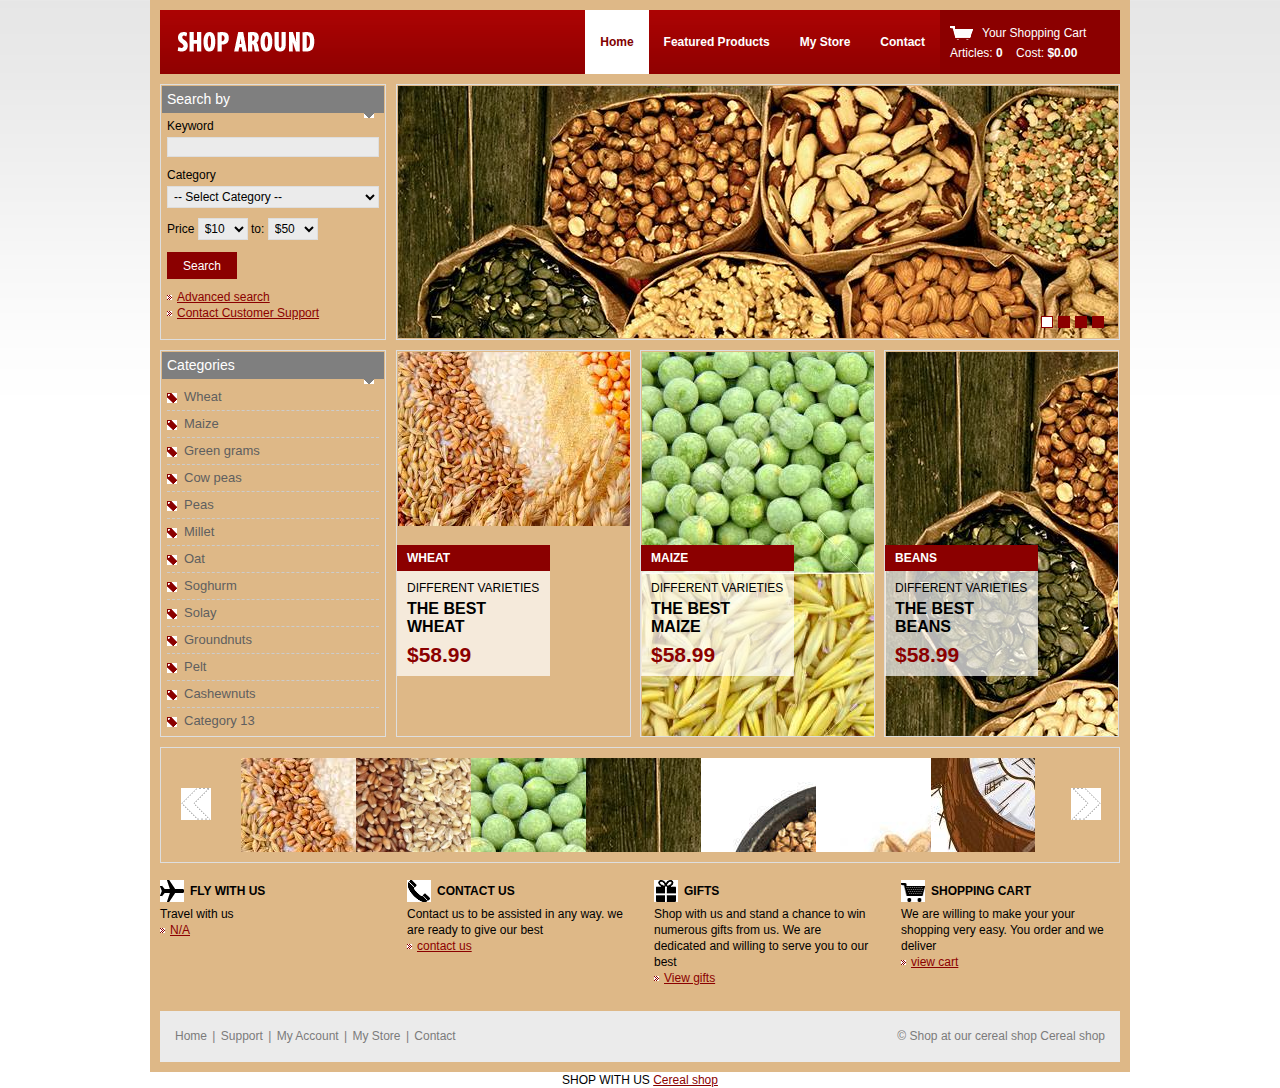
<file: index.html>
<!DOCTYPE html PUBLIC "-//W3C//DTD XHTML 1.0 Transitional//EN" "http://www.w3.org/TR/xhtml1/DTD/xhtml1-transitional.dtd">
<html xmlns="http://www.w3.org/1999/xhtml">
<head>
<title>Shop Around Cereals</title>
<meta http-equiv="Content-type" content="text/html; charset=utf-8" />
<link rel="stylesheet" href="css/style.css" type="text/css" media="all" />
<!--[if lte IE 6]><link rel="stylesheet" href="css/ie6.css" type="text/css" media="all" /><![endif]-->
<script src="js/jquery-1.4.1.min.js" type="text/javascript"></script>
<script src="js/jquery.jcarousel.pack.js" type="text/javascript"></script>
<script src="js/jquery-func.js" type="text/javascript"></script>
</head>
<body>
<!-- Shell -->
<div class="shell">
  <!-- Header -->
  <div id="header">
    <h1 id="logo"><a href="#">My cereal shop</a></h1>
    <!-- Cart -->
    <div id="cart"> <a href="#" class="cart-link">Your Shopping Cart</a>
      <div class="cl">&nbsp;</div>
      <span>Articles: <strong>0</strong></span> &nbsp;&nbsp; <span>Cost: <strong>$0.00</strong></span> </div>
    <!-- End Cart -->
    <!-- Navigation -->
    <div id="navigation">
      <ul>
        <li><a href="#" class="active">Home</a></li>
        <li><a href="supp.html">Featured Products</a></li>
        <li><a href="login.html">My Store</a></li>
        <li><a href="contact.html">Contact</a></li>
      </ul>
    </div>
    <!-- End Navigation -->
  </div>
  <!-- End Header -->
  <!-- Main -->
  <div id="main">
    <div class="cl">&nbsp;</div>
    <!-- Content -->
    <div id="content">
      <!-- Content Slider -->
      <div id="slider" class="box">
        <div id="slider-holder">
          <ul>
            <li><a href="#"><img src="css/images/ce4.jpg" alt="" /></a></li>
            <li><a href="#"><img src="css/images/ce6.jpg" alt="" /></a></li>
            <li><a href="#"><img src="css/images/ce3.jpg" alt="" /></a></li>
            <li><a href="#"><img src="css/images/ce5.jpg" alt="" /></a></li>
          </ul>
        </div>
        <div id="slider-nav"> <a href="#" class="active">1</a> <a href="#">2</a> <a href="#">3</a> <a href="#">4</a> </div>
      </div>
      <!-- End Content Slider -->
      <!-- Products -->
      <div class="products">
        <div class="cl">&nbsp;</div>
        <ul>
          <li> <a href="#"><img src="css/images/ce1.jpg" alt="" /></a>
            <div class="product-info">
              <h3>Wheat</h3>
              <div class="product-desc">
                <h4>Different varieties</h4>
                <p>The best wheat<br />
                  </p>
                <strong class="price">$58.99</strong> </div>
            </div>
          </li>
          <li> <a href="#"><img src="css/images/ce3.jpg" alt="" /></a>
            <div class="product-info">
              <h3>Maize</h3>
              <div class="product-desc">
                <h4>Different varieties</h4>
                <p>The best maize<br /></p>
                <strong class="price">$58.99</strong> </div>
            </div>
          </li>
          <li class="last"> <a href="#"><img src="css/images/ce4.jpg" alt="" /></a>
            <div class="product-info">
              <h3>Beans</h3>
              <div class="product-desc">
                <h4>Different varieties</h4>
                <p> The best beans<br />
                  </p>
                <strong class="price">$58.99</strong> </div>
            </div>
          </li>
        </ul>
        <div class="cl">&nbsp;</div>
      </div>
      <!-- End Products -->
    </div>
    <!-- End Content -->
    <!-- Sidebar -->
    <div id="sidebar">
      <!-- Search -->
      <div class="box search">
        <h2>Search by <span></span></h2>
        <div class="box-content">
          <form action="#" method="post">
            <label>Keyword</label>
            <input type="text" class="field" />
            <label>Category</label>
            <select class="field">
              <option value="">-- Select Category --</option>
            </select>
            <div class="inline-field">
              <label>Price</label>
              <select class="field small-field">
                <option value="">$10</option>
              </select>
              <label>to:</label>
              <select class="field small-field">
                <option value="">$50</option>
              </select>
            </div>
            <input type="submit" class="search-submit" value="Search" />
            <p> <a href="#" class="bul">Advanced search</a><br />
              <a href="#" class="bul">Contact Customer Support</a> </p>
          </form>
        </div>
      </div>
      <!-- End Search -->
      <!-- Categories -->
      <div class="box categories">
        <h2>Categories <span></span></h2>
        <div class="box-content">
          <ul>
            <li><a href="#">Wheat</a></li>
            <li><a href="#">Maize</a></li>
            <li><a href="#">Green grams</a></li>
            <li><a href="#">Cow peas</a></li>
            <li><a href="#">Peas</a></li>
            <li><a href="#">Millet</a></li>
            <li><a href="#">Oat</a></li>
            <li><a href="#">Soghurm</a></li>
            <li><a href="#">Solay</a></li>
            <li><a href="#">Groundnuts</a></li>
            <li><a href="#">Pelt</a></li>
            <li><a href="#">Cashewnuts</a></li>
            <li class="last"><a href="#">Category 13</a></li>
          </ul>
        </div>
      </div>
      <!-- End Categories -->
    </div>
    <!-- End Sidebar -->
    <div class="cl">&nbsp;</div>
  </div>
  <!-- End Main -->
  <!-- Side Full -->
  <div class="side-full">
    <!-- More Products -->
    <div class="more-products">
      <div class="more-products-holder">
        <ul>
          <li><a href="#"><img src="css/images/ce1.jpg" alt="" /></a></li>
          <li><a href="#"><img src="css/images/ce2.jpg" alt="" /></a></li>
          <li><a href="#"><img src="css/images/ce3.jpg" alt="" /></a></li>
          <li><a href="#"><img src="css/images/ce4.jpg" alt="" /></a></li>
          <li><a href="#"><img src="css/images/ce5.jpg" alt="" /></a></li>
          <li><a href="#"><img src="css/images/ce6.jpg" alt="" /></a></li>
          <li><a href="#"><img src="css/images/ce7.jpg" alt="" /></a></li>
          <li><a href="#"><img src="css/images/ce1.jpg" alt="" /></a></li>
          <li><a href="#"><img src="css/images/ce2.jpg" alt="" /></a></li>
          <li><a href="#"><img src="css/images/ce3.jpg" alt="" /></a></li>
          <li><a href="#"><img src="css/images/ce5.jpg" alt="" /></a></li>
          <li><a href="#"><img src="css/images/ce6.jpg" alt="" /></a></li>
          <li><a href="#"><img src="css/images/ce7.jpg" alt="" /></a></li>
          <li><a href="#"><img src="css/images/ce4.jpg" alt="" /></a></li>
          <li><a href="#"><img src="css/images/ce6.jpg" alt="" /></a></li>
          <li><a href="#"><img src="css/images/ce1.jpg" alt="" /></a></li>
          <li><a href="#"><img src="css/images/ce4.jpg" alt="" /></a></li>
          <li><a href="#"><img src="css/images/ce7.jpg" alt="" /></a></li>
          <li><a href="#"><img src="css/images/ce2.jpg" alt="" /></a></li>
          <li><a href="#"><img src="css/images/ce3.jpg" alt="" /></a></li>
          <li class="last"><a href="#"><img src="css/images/small7.jpg" alt="" /></a></li>
        </ul>
      </div>
      <div class="more-nav"> <a href="#" class="prev">previous</a> <a href="#" class="next">next</a> </div>
    </div>
    <!-- End More Products -->
    <!-- Text Cols -->
    <div class="cols">
      <div class="cl">&nbsp;</div>
      <div class="col">
        <h3 class="ico ico1">Fly with us</h3>
        <p>Travel with us</p>
        <p class="more"><a href="#" class="bul">N/A</a></p>
      </div>
      <div class="col">
        <h3 class="ico ico2">Contact us</h3>
        <p>Contact us to be assisted in any way. we are ready to give our best</p>
        <p class="more"><a href="contact.html" class="bul">contact us</a></p>
      </div>
      <div class="col">
        <h3 class="ico ico3">Gifts</h3>
        <p>Shop with us and stand a chance to win numerous gifts from us. We are dedicated and willing to serve you to our best</p>
        <p class="more"><a href="#" class="bul">View gifts</a></p>
      </div>
      <div class="col col-last">
        <h3 class="ico ico4">shopping cart</h3>
        <p>We are willing to make your your shopping very easy. You order and we deliver</p>
        <p class="more"><a href="#" class="bul">view cart</a></p>
      </div>
      <div class="cl">&nbsp;</div>
    </div>
    <!-- End Text Cols -->
  </div>
  <!-- End Side Full -->
  <!-- Footer -->
  <div id="footer">
    <p class="left"> <a href="#">Home</a> <span>|</span> <a href="#">Support</a> <span>|</span> <a href="#">My Account</a> <span>|</span> <a href="store.html">My Store</a> <span>|</span> <a href="contact.html">Contact</a> </p>
    <p class="right"> &copy; Shop at our cereal shop <a href="store.html">Cereal shop</a> </p>
  </div>
  <!-- End Footer -->
</div>
<!-- End Shell -->
<div align=center>SHOP WITH US <a href='login.html'>Cereal shop</a></div></body>
</html>
</file>
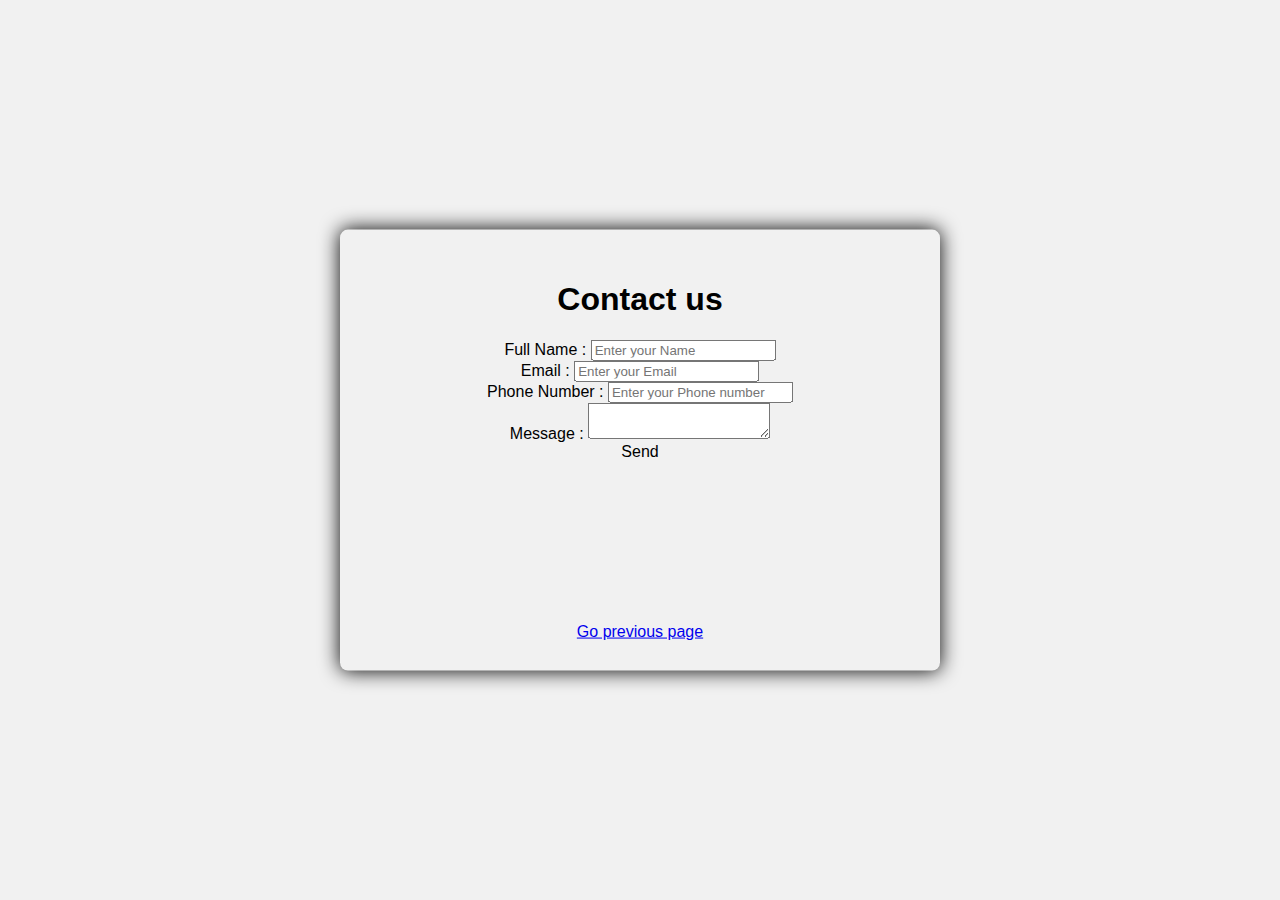
<file: contact.html>
﻿<!DOCTYPE html>
<html lang="en" dir="ltr">
<head>

    <meta charset="utf-8">
<title>Contact Form</title>
<link rel="stylesheet" href="styl.css">
</head>

<body>

<div class="contact-form">
    <h1>Contact us</h1>
    <div class="txtb">
        <label>Full Name :</label>
        <input type="text" name="" placeholder="Enter your Name">
    </div>
        <div class="txtb">
        <label>Email :</label>
        <input type="email" name="" placeholder="Enter your Email">
    </div>

        <div class="txtb">
        <label>Phone Number :</label>
        <input type="text" name="" placeholder="Enter your Phone number">
    </div>

        <div class="txtb">
        <label>Message :</label>
        <textarea></textarea>
    </div>
    <a class="btn">Send</a>
</div>


<br><br><br><br><br><br><br><br><br>
<!-- End Shell -->
<div align=center><a href='index.html'> Go previous page</a></div>

</body>
</html>
</file>
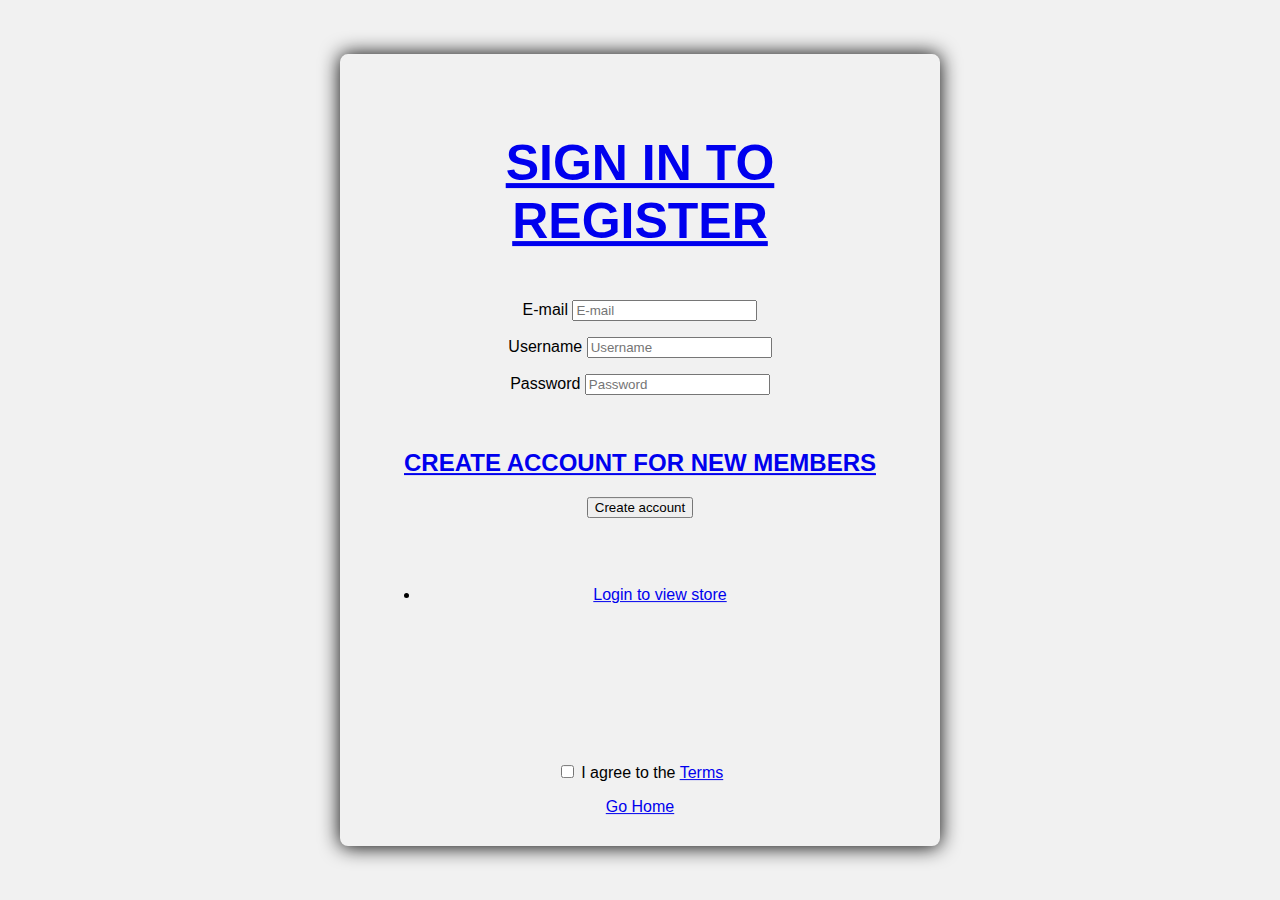
<file: login.html>
<!DOCTYPE html>
<html>
<head>
	<title>login form</title>
</head>
<style>
body{
margin: 0;
padding: 0;
background: url(ct.jpg);
background-size: cover;
width: 85%;
max-width: 600px;
background: #f1f1f1;
position: absolute;
top: 50%;
left: 50%;
transform: translate(-50%,-50%);
padding: 30px 40px;
box-sizing: border-box;
border-radius: 8px;
text-align: center;
box-shadow: 0 0 20px #000000;
font-family: "montserrat", sans-serif

}




</style>
<body>

<h3 style="font-size: 50px">
<div class="cd-signin-modal js-signin-modal"> <!-- this is the entire modal form, including the background -->
		<div class="cd-signin-modal__container"> <!-- this is the container wrapper -->
			<class= "cd-signin-modal__switcher js-signin-modal-switcher js-signin-modal-trigger">
				<a href="#0" data-signin="login" data-type="login">SIGN IN TO REGISTER</a>
			</class= "cd-signin-modal__switcher">
		</div>
	</div>
</h3>
				<div class="cd-signin-modal__block js-signin-modal-block" data-type="login"> <!-- log in form -->
				<form class="cd-signin-modal__form">
					<p class="cd-signin-modal__fieldset">
						<label class="cd-signin-modal__label cd-signin-modal__label--email cd-signin-modal__label--image-replace" for="signin-email">E-mail</label>
						<input class="cd-signin-modal__input cd-signin-modal__input--full-width cd-signin-modal__input--has-padding cd-signin-modal__input--has-border" id="signin-email" type="email" placeholder="E-mail">
						<span class="cd-signin-modal__error"></span>
					</p>
				</form>
			</div>
			


			<div class="cd-signin-modal__block js-signin-modal-block" data-type="signup"> <!-- sign up form -->
				<form class="cd-signin-modal__form">
					<p class="cd-signin-modal__fieldset">
						<label class="cd-signin-modal__label cd-signin-modal__label--username cd-signin-modal__label--image-replace" for="signup-username">Username</label>
						<input class="cd-signin-modal__input cd-signin-modal__input--full-width cd-signin-modal__input--has-padding cd-signin-modal__input--has-border" id="signup-username" type="text" placeholder="Username">
						<span class="cd-signin-modal__error"></span>
					</p>

					

					<p class="cd-signin-modal__fieldset">
						<label class="cd-signin-modal__label cd-signin-modal__label--password cd-signin-modal__label--image-replace" for="signup-password">Password</label>
						<input class="cd-signin-modal__input cd-signin-modal__input--full-width cd-signin-modal__input--has-padding cd-signin-modal__input--has-border" id="signup-password" type="text"  placeholder="Password">
						<a href="#0" class="cd-signin-modal__hide-password js-hide-password></a>
						<span class="cd-signin-modal__error"></span>
					</p>
					<br>

					
                    <h2> CREATE ACCOUNT FOR NEW MEMBERS</h2>
					<p class="cd-signin-modal__fieldset">
						<input class="cd-signin-modal__input cd-signin-modal__input--full-width cd-signin-modal__input--has-padding" type="submit" value="Create account">
					</p>
				</form>
			</div> <!-- cd-signin-modal__block -->


<br></br>



    <div>
      <ul>
        <li><a href="store.html" class="active">Login to view store</a></li>
    </div>

<div>
	<br><br><br><br><br><br><br>
	<div align=center>
<form>
<p class="cd-signin-modal__fieldset">
						<input type="checkbox" id="accept-terms" class="cd-signin-modal__input ">
						<label for="accept-terms">I agree to the <a href="#0">Terms</a></label>
					</p>
					</form>
					</div>
				</div>


<div align=center><a href='index.html'> Go Home</a></div>
</body>
</html>
</file>
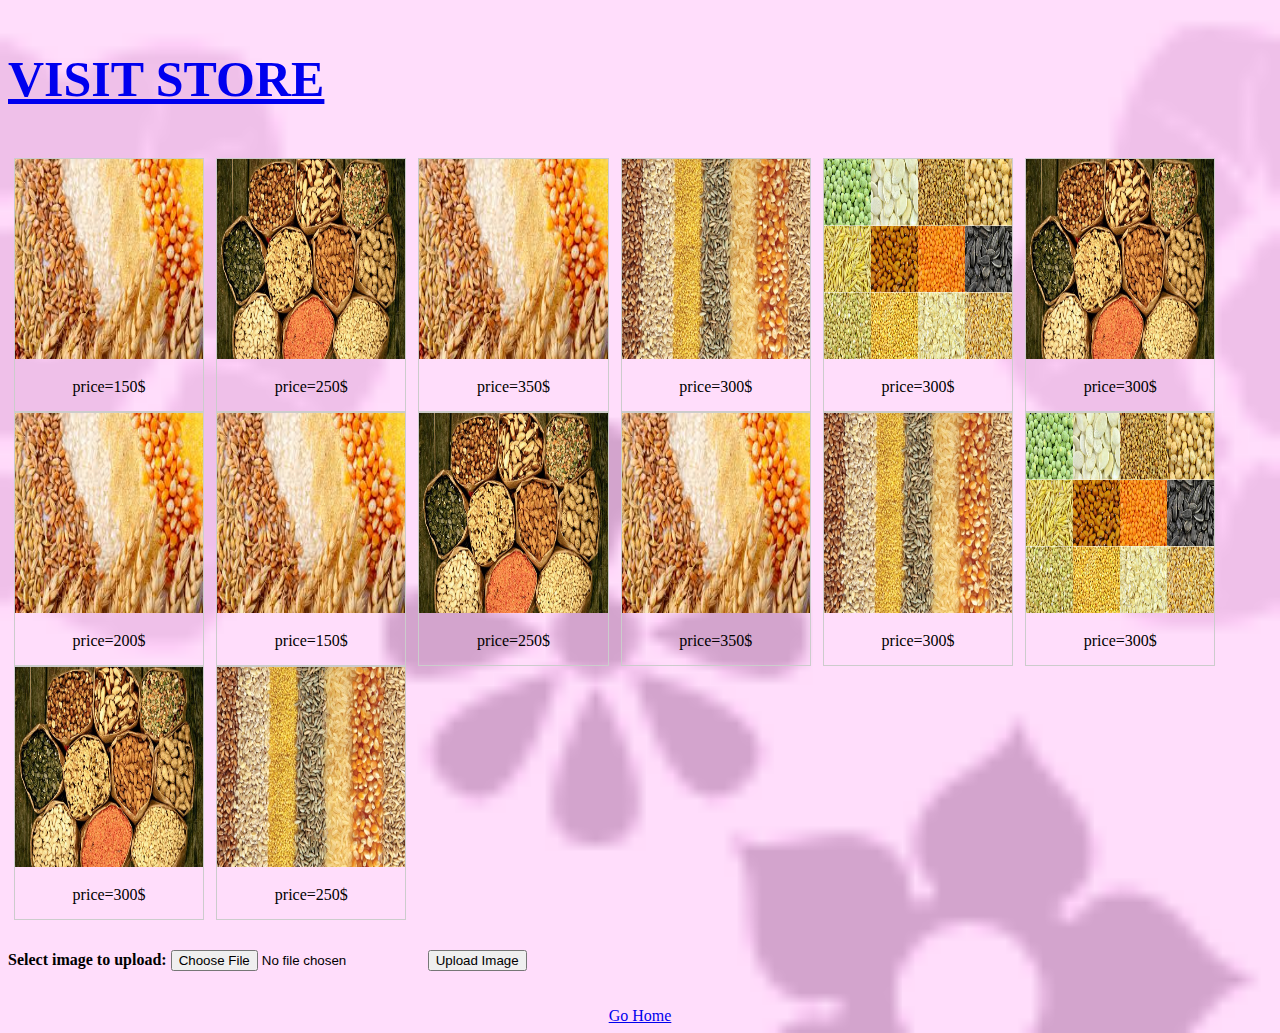
<file: store.html>
<!DOCTYPE html>
<html>
<head>
<style>

body {
  background-image: url('bg.gif');
  background-repeat: no-repeat;
  background-attachment: fixed;
  background-size: cover;
}

div.gallery {
  border: 1px solid #ccc;
}

div.gallery:hover {
  border: 1px solid #777;
}

div.gallery img {
  width: 100%;
  height: 200PX;
}

div.desc {
  padding: 15px;
  text-align: center;
}

* {
  box-sizing: border-box;
}

.responsive {
  padding: 0 6px;
  float: left;
  width: 15.99999%;
}

@media only screen and (max-width: 100px) {
  .responsive {
    width: 20.99999%;
    margin: 6px 0;
  }
}

@media only screen and (max-width: 50px) {
  .responsive {
    width: 500%;
  }
}

.clearfix:after {
  content: "";
  display: table;
  clear: both;
}
</style>
</head>
<body>

<h3 style="font-size: 50px">
<div class="cd-signin-modal js-signin-modal"> <!-- this is the entire modal form, including the background -->
    <div class="cd-signin-modal__container"> <!-- this is the container wrapper -->
      <class= "cd-signin-modal__switcher js-signin-modal-switcher js-signin-modal-trigger">
        <a href="#0" data-signin="login" data-type="login">VISIT STORE</a>
      </class= "cd-signin-modal__switcher">
    </div>
  </div>
</h3>
  

<div class="responsive">
  <div class="gallery">
    <a target="_blank" href="ct.jpg">
      <img src="ct.jpg" alt="Cinque Terre" width="600" height="400">
    </a>
    <div class="desc"> price=150$</div>
  </div>
</div>


<div class="responsive">
  <div class="gallery">
    <a target="_blank" href="ctt.jpg">
      <img src="ctt.jpg" alt="Forest" width="600" height="400">
    </a>
    <div class="desc">price=250$</div>
  </div>
</div>

<div class="responsive">
  <div class="gallery">
    <a target="_blank" href="s1.jpg">
      <img src="s1.jpg" alt="Northern Lights" width="600" height="400">
    </a>
    <div class="desc">price=350$</div>
  </div>
</div>

<div class="responsive">
  <div class="gallery">
    <a target="_blank" href="s2.jpg">
      <img src="s2.jpg" alt="Mountains" width="600" height="400">
    </a>
    <div class="desc">price=300$</div>
  </div>
</div>

<div class="responsive">
  <div class="gallery">
    <a target="_blank" href="s3.jpg">
      <img src="s3.jpg" alt="Mountains" width="600" height="400">
    </a>
    <div class="desc">price=300$</div>
  </div>
</div>

<div class="responsive">
  <div class="gallery">
    <a target="_blank" href="s4.jpg">
      <img src="s4.jpg" alt="Mountains" width="600" height="400">
    </a>
    <div class="desc">price=300$</div>
  </div>
</div>

<div class="responsive">
  <div class="gallery">
    <a target="_blank" href="s1.jpg">
      <img src="s1.jpg" alt="Mountains" width="600" height="400">
    </a>
    <div class="desc">price=200$</div>
  </div>
</div>

<div class="responsive">
  <div class="gallery">
    <a target="_blank" href="ct.jpg">
      <img src="ct.jpg" alt="Cinque Terre" width="600" height="400">
    </a>
    <div class="desc"> price=150$</div>
  </div>
</div>


<div class="responsive">
  <div class="gallery">
    <a target="_blank" href="ctt.jpg">
      <img src="ctt.jpg" alt="Forest" width="600" height="400">
    </a>
    <div class="desc">price=250$</div>
  </div>
</div>

<div class="responsive">
  <div class="gallery">
    <a target="_blank" href="s1.jpg">
      <img src="s1.jpg" alt="Northern Lights" width="600" height="400">
    </a>
    <div class="desc">price=350$</div>
  </div>
</div>

<div class="responsive">
  <div class="gallery">
    <a target="_blank" href="s2.jpg">
      <img src="s2.jpg" alt="Mountains" width="600" height="400">
    </a>
    <div class="desc">price=300$</div>
  </div>
</div>

<div class="responsive">
  <div class="gallery">
    <a target="_blank" href="s3.jpg">
      <img src="s3.jpg" alt="Mountains" width="600" height="400">
    </a>
    <div class="desc">price=300$</div>
  </div>
</div>

<div class="responsive">
  <div class="gallery">
    <a target="_blank" href="s4.jpg">
      <img src="s4.jpg" alt="Mountains" width="600" height="400">
    </a>
    <div class="desc">price=300$</div>
  </div>
</div>

<div class="responsive">
  <div class="gallery">
    <a target="_blank" href="s2.jpg">
      <img src="s2.jpg" alt="Mountains" width="600" height="400">
    </a>
    <div class="desc">price=250$</div>
  </div>
</div>

<div class="clearfix"></div>

<div style="padding:6px;">
</div>
<br>
<b><form action="upload.php" method="post" enctype="multipart/form-data">
    Select image to upload:
    <input type="file" name="fileToUpload" id="fileToUpload">
    <input type="submit" value="Upload Image" name="submit">
</form></b>
<br>



<br>
<div align=center><a href='index.html'> Go Home</a></div>

</body>
</html>
</file>
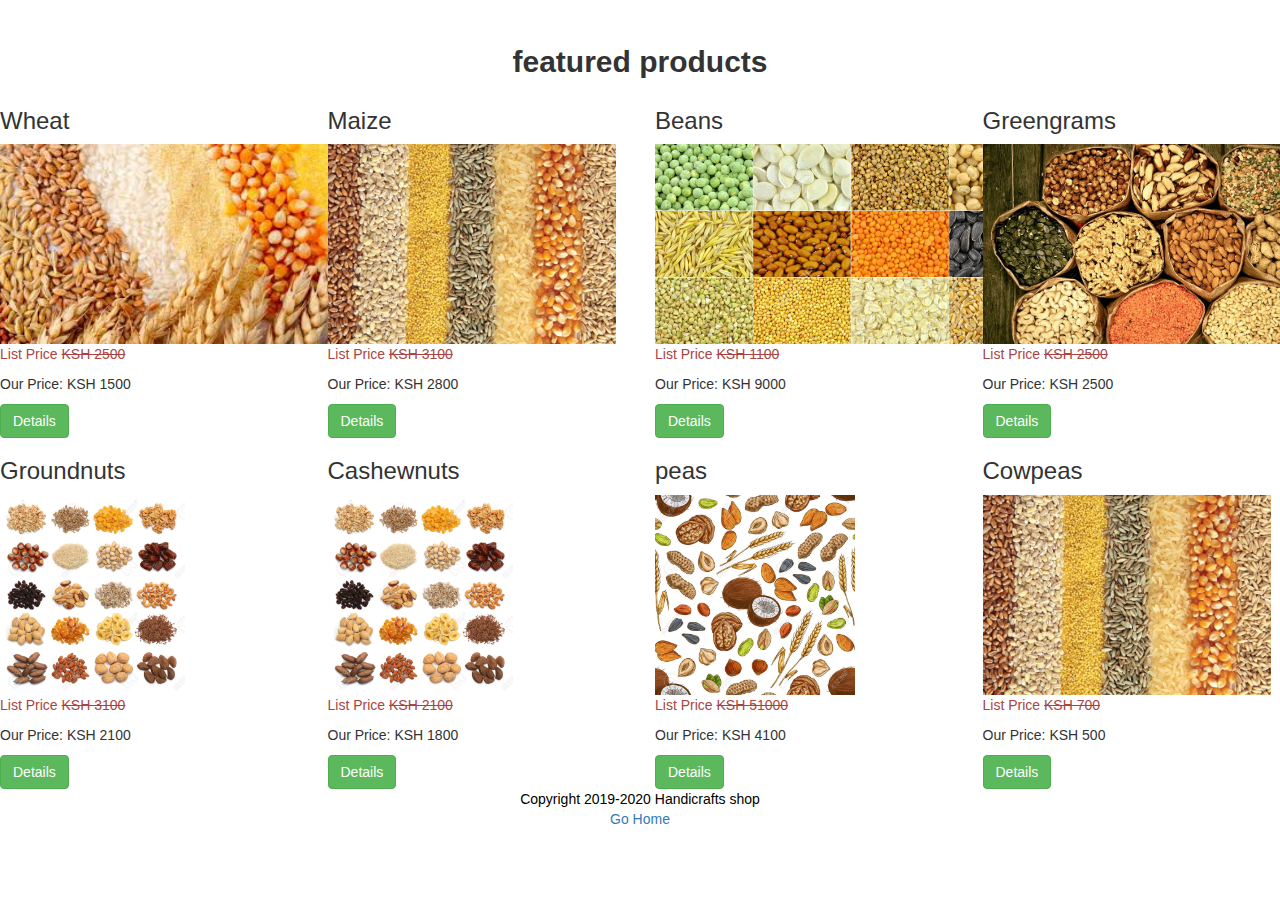
<file: supp.html>
<!DOCTYPE html>
<html>
<head>
  <title>Featured products</title>
  <link rel="stylesheet" href="css/bootstrap.min.css"/>
<link rel="stylesheet" href="css/pius.css"/>
<meta name="viewport " content="width=device-width, initial-scale=1,user-scaleable=no">
<script src="https://ajax.googleapis.com/ajax/libs/jquery/2.1.3/jquery.min.js">
</script>
<script src="js/bootstrap.min.js"></script>
</head>
<body>




<!--main content of featured products-->
<div class="coi-md-8">
  <h2 class="text-center"><b></h>featured products</b></h></h2>
  <div class="row">
    <div class="col-md-3">
      <h3>Wheat</h3>
      <img src="s1.jpg" alt="puma" id="pics"/>
      <p class="list-price text-danger" >List Price <s>KSH 2500</s></s></p></p>
      <P class="Price">Our Price: KSH 1500</p>
        <button type="button" class="btn btn-success" data-toggle="modal" data-target="#details-1">Details</button>
      </div>

      <div class="col-md-3">
        <h3>Maize</h3>
        <img src="s2.jpg" alt="LV" id="pics"/>
        <p class="list-price text-danger" >List Price <s>KSH 3100</s></s></p></p>
        <P class="Price">Our Price: KSH 2800</p>
          <button type="button" class="btn btn-success" data-toggle="modal" data-target="#details-2">Details</button>
        </div>

        <div class="col-md-3">
          <h3>Beans</h3>
          <img src="s3.jpg" alt="nokia" id="pics"/>
          <p class="list-price text-danger" >List Price <s>KSH 1100</s></s></p></p>
          <P class="Price">Our Price: KSH 9000</p>
            <button type="button" class="btn btn-success" data-toggle="modal" data-target="#details-3">Details</button>
          </div>

          <div class="col-md-3">
            <h3>Greengrams</h3>
            <img src="s4.jpg" alt="VC" id="pics"/>
            <p class="list-price text-danger" >List Price <s>KSH 2500</s></s></p></p>
            <P class="Price">Our Price: KSH 2500</p>
              <button type="button" class="btn btn-success" data-toggle="modal" data-target="#details-4">Details</button>
            </div>

            <div class="col-md-3">
              <h3>Groundnuts</h3>
              <img src="s6.jpg" alt="nike" id="pics"/>
              <p class="list-price text-danger" >List Price <s>KSH 3100</s></s></p></p>
              <P class="Price">Our Price: KSH 2100</p>
                <button type="button" class="btn btn-success" data-toggle="modal" data-target="#details-5">Details</button>
              </div>

              <div class="col-md-3">
                <h3>Cashewnuts</h3>
                <img src="s6.jpg" alt="nike" id="pics"/>
                <p class="list-price text-danger" >List Price <s>KSH 2100</s></s></p></p>
                <P class="Price">Our Price: KSH 1800</p>
                  <button type="button" class="btn btn-success" data-toggle="modal" data-target="#details-6">Details</button>
                </div>

                <div class="col-md-3">
                  <h3>peas</h3>
                  <img src="s7.jpg" alt="ASUS" id="pics"/>
                  <p class="list-price text-danger" >List Price <s>KSH 51000</s></s></p></p>
                  <P class="Price">Our Price: KSH 4100</p>
                    <button type="button" class="btn btn-success" data-toggle="modal" data-target="#details-7">Details</button>
                  </div>

                  <div class="col-md-3">
                    <h3>Cowpeas</h3>
                    <img src="s2.jpg" alt="Fubu" id="pics"/>
                    <p class="list-price text-danger" >List Price <s>KSH 700</s></s></p></p>
                    <P class="Price">Our Price: KSH 500</p>
                      <button type="button" class="btn btn-success" data-toggle="modal" data-target="#details-8">Details</button>
                    

    </div>
  <footer class="text-center" id="footer"> Copyright 2019-2020 Handicrafts shop</footer>
</div>

<div align=center><a href='index.html'> Go Home</a></div>
<!--detail-->
<?php include 'details-modal-Wheat.php';
      include 'details-model-Maize.php';
      include 'details-modal-Beans.php';
      include 'details-model-Greengrams.php';
      include 'details-modal-Groundnuts.php';
      include 'details-modal-Cashewnuts.php';
      include 'details-model-Peas.php';
      include 'details-modal-Cowpeas.php';

?>
<!--end of models-->

</body>
</html>
</file>
<file: css/style.css>
* { padding:0; margin:0; outline:0; }
body {
	background:#fff url(images/body.gif) repeat-x 0 0;
	font-family: "Trebuchet MS", Arial, sans-serif;
	font-size:12px;
	line-height:16px;
	color:#000000;
}
input, textarea, select { font-family: "Trebuchet MS", Arial, sans-serif; font-size:12px; }

.field { background:#ebebeb; border:solid 1px #dedede; padding:2px;}

a img { border:0; }

a { color:#8b0000; text-decoration: underline; cursor:pointer; }
a:hover { color:#666; text-decoration: none; }

.left, .alignleft { float:left; display:inline; }
.right, .alignright { float:right; display:inline; }

.cl { font-size:0; line-height:0; clear:both; display:block; height:0; }

.al { text-align: left; }
.ar { text-align: right; }
.ac { text-align: center; }

h2 { font-size:14px; line-height:16px; }
h3 { font-size:12px; line-height:14px; text-transform: uppercase; color:#000; }
h4 { font-size:12px; line-height:14px; text-transform: uppercase; color:#000; }


h1#logo { font-size:0; line-height:0; width:156px; height:64px; float:left; }
h1#logo a{ display:block; height:64px; text-indent: -4000px; background:url(images/logo.gif); }

.shell { width:960px; margin:0 auto; padding:10px; background:#DEB887; }

#header { height:64px; background:url(images/header.gif); position:relative;}

#navigation { float:right; white-space:nowrap; }
#navigation ul{ list-style-type: none; height:64px; font-weight: bold; float:left;}
#navigation ul li{ float:left; display:inline; }
#navigation ul li a{ float:left; height:64px; line-height:64px; text-decoration: none; color:#FFF; padding:0 15px;}
#navigation ul li a.active,
#navigation ul li a:hover{ background:#FFFF; color:#800000; }

#cart { float:right; width:160px; top:0; right:0; height:51px; background:#8b0000; color:#fff; padding:13px 10px 0 10px; white-space:nowrap; line-height:20px;}
a.cart-link { color:#fff; background:url(images/cart-link.gif) no-repeat 0 0; padding:0 0 0 32px; text-decoration: none;}
a.cart-link:hover { text-decoration: underline;}

#sidebar { float:left; width:226px;}
#content { float:right; width:724px;}

#main { padding:10px 0 0 0; }

.box { padding:1px; border:solid 1px #dedede; margin-bottom:10px;}
.box h2{ background:#7f7f7f; color:#fff; font-weight: normal; padding:0 5px; position:relative; height:27px; line-height:27px; }
.box h2 span{ position:absolute; width:10px; height:5px; background:url(images/h2-arr.gif); top:27px; right:10px; font-size:0; line-height:0;}
.box-content { padding:5px;}

a.bul { background:url(images/bul.gif) no-repeat 0 center; padding-left:10px;}

.search { min-height:252px;}
.search label { display:block; padding-bottom:3px; }

.search .field { display:block; margin-bottom:10px; }
.search .inline-field label { display:inline; padding:0; }
.search .inline-field .field { display:inline; margin:0; }
.search input.field { width:206px; }
.search select.field { width:212px; }
.search select.small-field { width:50px; }

.search-submit { width:70px; background:#8b0000; border:0; color:#fff; height:27px; display:block; line-height:26px; cursor:pointer; margin:12px 0 10px 0;}

.categories { min-height:383px; }
.categories ul { list-style-type: none; font-size:13px;}
.categories ul li{ border-bottom:dashed 1px #ccc; padding:5px 0;}
.categories ul li.last{ border-bottom:0; padding-bottom:0;}
.categories ul li a{ color:#5f5f5f; text-decoration: none; background:url(images/cat.gif) no-repeat 0 4px; padding-left:17px;}
.categories ul li a:hover{ color:#8b0000; }

#slider { height:252px; position:relative; overflow:hidden; }
#slider-holder { width:720px; height:252px; position:relative; overflow:hidden; }
#slider-holder .jcarousel-clip{ width:720px; height:252px; position:relative; overflow:hidden; }
#slider-holder ul{ width:720px; height:252px; position:relative; overflow:hidden; list-style-type: none;}
#slider-holder ul li{ width:720px; height:252px; position:relative; overflow:hidden; float:left; }

#slider-nav { position:absolute; top:231px; left:644px; z-index:2;}
#slider-nav a{ font-size:0; line-height:0; text-indent: -4000px; width:10px; height:10px; border:solid 1px #8b0000; background:#8b0000; float:left; margin-right:5px; }
#slider-nav a:hover,
#slider-nav a.active { background:#fff;}

.products {}
.products ul{ list-style-type: none;}
.products ul li{ position:relative; padding:1px; border:solid 1px #dedede; float:left; width:231px; margin-right:9px; height:383px; overflow:hidden; }
.products ul li.last{ margin-right:0; }

.product-info{ position:absolute; width:153px; top:194px; left:0;}
.product-info h3{ background:#8b0000; color:#fff; padding:6px 10px; }
.product-info h4{ font-weight: normal;}
.product-info p{ font-size:16px; line-height:18px; text-transform: uppercase; font-weight: bold; color:#000; padding:5px 0 7px 0;}
.product-info .product-desc{ padding:10px; background:url(images/info.png); width:133px; }

.price { display:block; font-size:21px; color:#8b0000; line-height:23px; }

.more-products { border:solid 1px #dedede; position:relative; height:114px; overflow:hidden; }
.more-products ul{ list-style-type: none; height:94px; position:relative; overflow:hidden; width:805px;}
.more-products ul li{ float:left; width:94px; height:94px; border-right:dashed 1px #ccc; padding:0 10px;}
.more-products ul li.last{ border-right:0; }

.more-products-holder { width:804px; height:94px; position:relative; overflow:hidden; top:10px; left:70px;}
.more-products-holder .jcarousel-clip{ width:804px; height:94px; position:relative; overflow:hidden; }

.more-nav { font-size:0; line-height:0;}
.more-nav a{ position:absolute; top:40px; left:0; width:30px; height:32px; text-indent: -4000px; z-index:3;}
.more-nav a.next{ background:url(images/next.gif); left:910px;}
.more-nav a.prev{ background:url(images/prev.gif); left:20px;}

.cols { padding:15px 0;}
.col { float:left; display:inline; width:217px; margin-right:30px;}
.col-last { margin-right:0;}

h3.ico { background-repeat:no-repeat; background-position:0 2px; padding:6px 0 8px 30px;}
h3.ico1 { background-image:url(images/ico1.gif);}
h3.ico2 { background-image:url(images/ico2.gif);}
h3.ico3 { background-image:url(images/ico3.gif);}
h3.ico4 { background-image:url(images/ico4.gif);}

#footer { height:51px; background:#ebebeb; white-space:nowrap; line-height:50px; padding:0 15px; color:#7b7b7b; margin-top:10px;}
#footer a{ color:#7b7b7b; text-decoration: none;}
#footer a:hover{ color:#000;}
#footer span{ padding:0 2px;}
</file>
<file: css/ie6.css>
.categories { height:383px; }
.search { height:252px; }
.product-info .product-desc
{ background: none; filter: progid:DXImageTransform.Microsoft.AlphaImageLoader(src='css/images/info.png', sizingMethod='scale');}
</file>
<file: styl.css>
body{
margin: 0;
padding: 0;
background: url(ct.jpg);
background-size: cover;
width: 85%;
max-width: 600px;
background: #f1f1f1;
position: absolute;
top: 50%;
left: 50%;
transform: translate(-50%,-50%);
padding: 30px 40px;
box-sizing: border-box;
border-radius: 8px;
text-align: center;
box-shadow: 0 0 20px #000000;
font-family: "montserrat", sans-serif

}
</file>
<file: css/pius.css>
body
{
padding-top: 25px
}
#navbar
{
/*background-color: #FFF0000;*/
background-color: #8B4513 ;
}
/*background-color to white*/
#text
{
  font-style: bold;
  font-style: italic;
  font-size: 20px;
  color :#ff266d;
}
#background-image
{
  position: relative;
  padding: 0;
  margin: 0;
  overflow: hidden;
  height: 400px;
  background-image: url(../pics/ban.jpg);
  background-repeat: no-repeat;
  background-size: 100% 600px;
  background-position: top center;
  background-attachment: cover;
}

#pics
{ width: auto;
  height: 200px;
}

#footer
{
  margin-top: 150px;
  background-color: #blue;
  color:black;
}

#quantity
{
  font-style: bold;
  text-align: right;
  margin-left: -15px;
  color: red;
}

#quantity-label
{
  margin-left: -15px;
}

img.details
{
  width: auto;
  margin: 15px auto;
  height: 200px;
}
</file>
